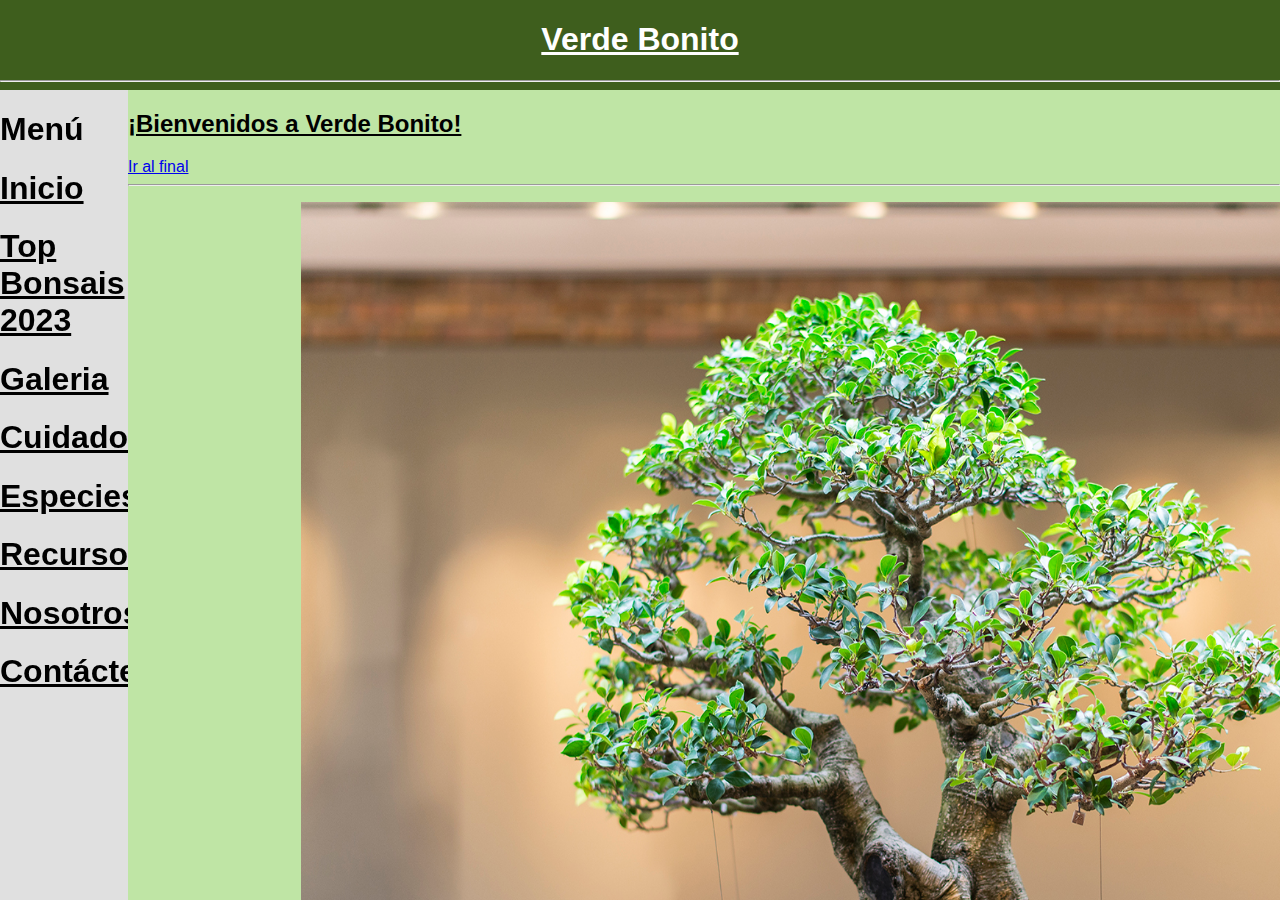
<file: src/main/resources/static/index.html>
<!DOCTYPE html>

<html>
    <head>
        <title>Verde Bonito</title>
        <meta charset="UTF-8">
        <link href="css/estilo.css" rel="stylesheet" type="text/css"/>
    </head>
    <body class="body">
        <header class="header">
            <nav>
                <a href="index.html"><h1>Verde Bonito</h1></a>
            </nav>
            <hr>
        </header>
        <aside class="aside">
            <h1>Menú</h1>
            <nav>
                <a href="index.html"><h1>Inicio</h1></a>
                <a href="topBonsais.html"><h1>Top Bonsais 2023</h1></a>
                <a href="galeria.html"><h1>Galeria</h1></a>
                <a href="cuidados.html"><h1>Cuidados</h1></a>
                <a href="especies.html"><h1>Especies</h1></a>
                <a href="recursos.html"><h1>Recursos</h1></a>
                <a href="nosotros.html"><h1>Nosotros</h1></a>
                <a href="contactenos.html"><h1>Contáctenos</h1></a>
            </nav>
        </aside>
        <section class="section">
            <a name="inicio"></a>
            <h2><u>¡Bienvenidos a Verde Bonito!</u></h2>
            <a href="#final"> Ir al final </a><hr>            
            <figure class="figure">
                <img src="imagenes/Back-of-bonsai-ficus-1416984470.jpg" alt="" height="1000" width="1200"/>
            </figure>
            <figure class="figure">
                <img src="imagenes/otzst7a0iw121-949507223.jpg" alt="" height="1000" width="1200"/>
            </figure>
            <a href="#inicio">Ir al inicio</a>
            <a name="final"></a>
        </section>
    </body>
</html>
</file>
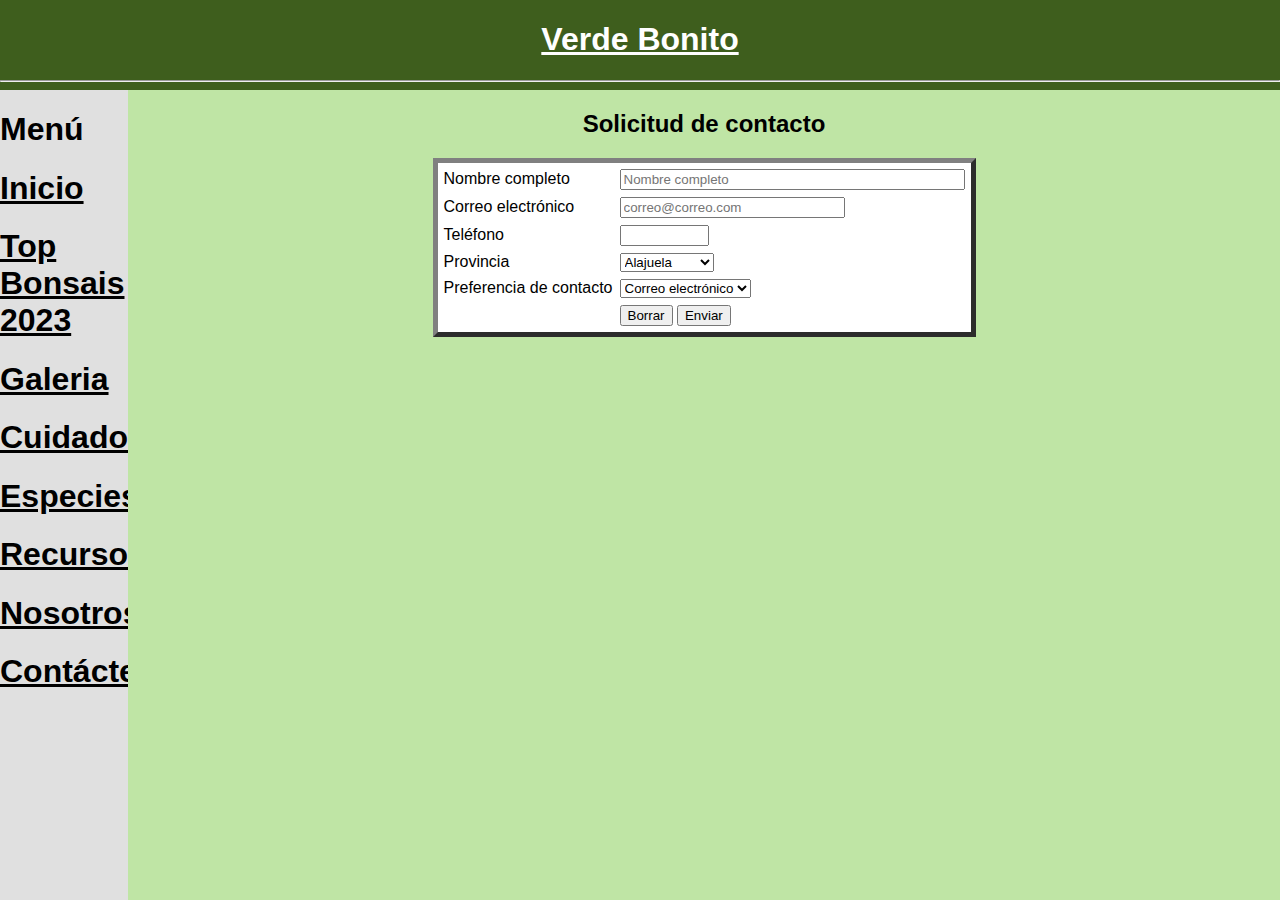
<file: src/main/resources/static/contactenos.html>
<!DOCTYPE html>

<html>
    <head>
        <title>Verde Bonito</title>
        <meta charset="UTF-8">
        <link href="css/estilo.css" rel="stylesheet" type="text/css"/>
    </head>
    <body class="body">
        <header class="header">
            <nav>
                <a href="index.html"><h1>Verde Bonito</h1></a>
            </nav>
            <hr>
        </header>
        <aside class="aside">
            <h1>Menú</h1>
            <nav>
                <a href="index.html"><h1>Inicio</h1></a>
                <a href="topBonsais.html"><h1>Top Bonsais 2023</h1></a>
                <a href="galeria.html"><h1>Galeria</h1></a>
                <a href="cuidados.html"><h1>Cuidados</h1></a>
                <a href="especies.html"><h1>Especies</h1></a>
                <a href="recursos.html"><h1>Recursos</h1></a>
                <a href="nosotros.html"><h1>Nosotros</h1></a>
                <a href="contactenos.html"><h1>Contáctenos</h1></a>
            </nav>
        </aside>
    <body class="body">
        <section class="section">
            <article>
                <h2>Solicitud de contacto</h2>

                <form action="#">
                    <div class="table-container">
                        <table class="table">                        
                            <tbody>
                                <tr>
                                    <td>Nombre completo</td>
                                    <td><input type="text" name="nombre" placeholder="Nombre completo"
                                               size="40"/></td>
                                </tr>
                                <tr>
                                    <td>Correo electrónico</td>
                                    <td><input type="email" 
                                               name="correo" placeholder="correo@correo.com"
                                               size="25"/></td>
                                </tr>
                                <tr>
                                    <td>Teléfono</td>
                                    <td><input type="tel" name="telefono"
                                               size="8"/></td>
                                </tr>                           
                                <tr>
                                    <td>Provincia</td>
                                    <td><select name="nivel">
                                            <option value="0">Alajuela</option>
                                            <option value="1">Cartago</option>
                                            <option value="0">Guanacaste</option>
                                            <option value="1">Heredia</option>
                                            <option value="0">Limón</option>
                                            <option value="1">Puntarenas</option>
                                            <option value="1">San José</option>
                                        </select></td>
                                </tr>
                                <tr>
                                    <td>Preferencia de contacto</td>
                                    <td><select name="nivel">
                                            <option value="0">Correo electrónico</option>
                                            <option value="1">Teléfono</option>
                                        </select></td>
                                </tr>
                                <tr>
                                    <td></td>
                                    <td><input type="reset" value="Borrar"/>
                                        <input type="submit" value="Enviar"/>
                                    </td>
                                </tr>
                            </tbody>
                        </table>
                    </div>
                </form>
            </article>
        </section>
    </body>
</html>
</file>
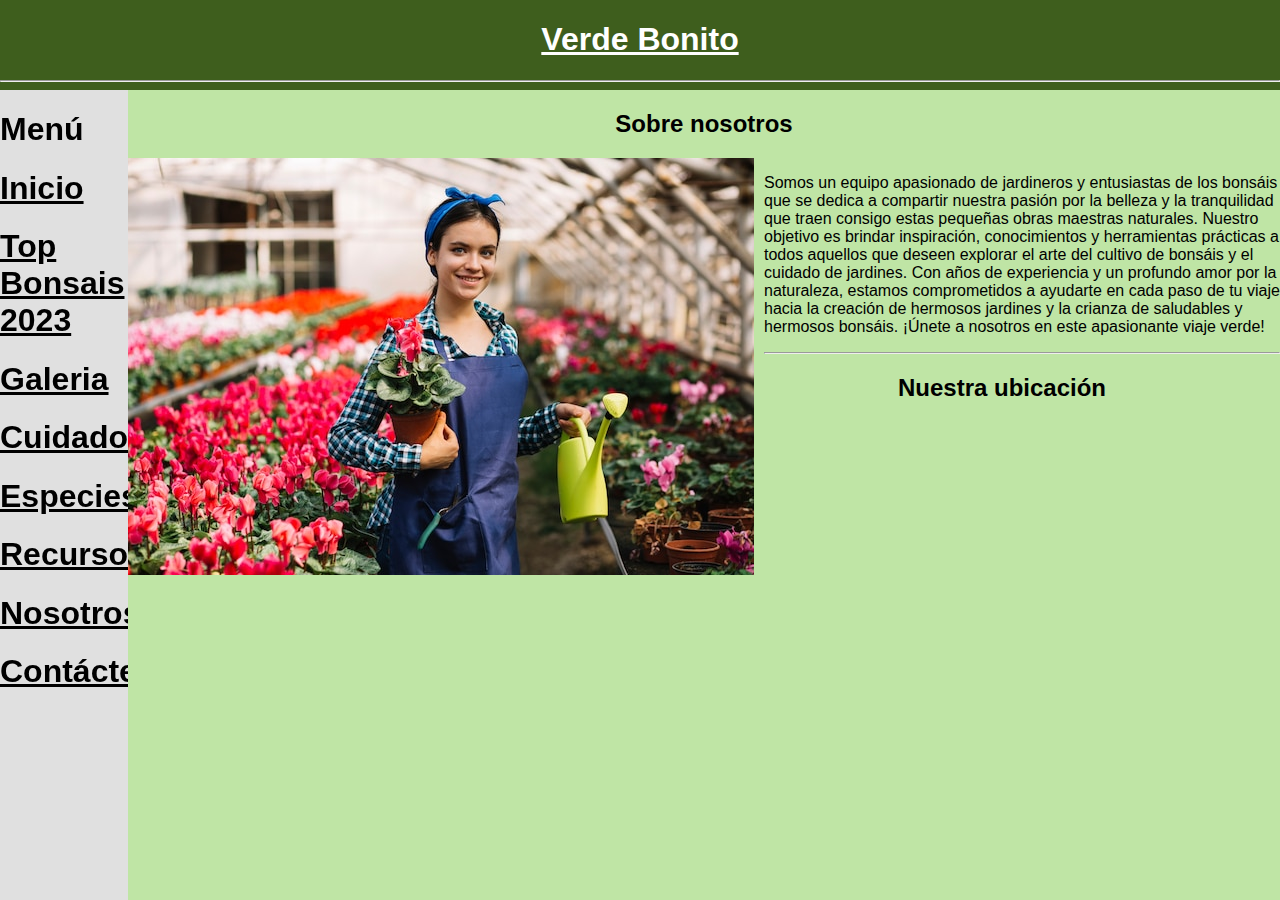
<file: src/main/resources/static/nosotros.html>
<!DOCTYPE html>

<html>
    <head>
        <title>Verde Bonito</title>
        <meta charset="UTF-8">
        <link href="css/estilo.css" rel="stylesheet" type="text/css"/>
    </head>
    <body class="body">
        <header class="header">
            <nav>
                <a href="index.html"><h1>Verde Bonito</h1></a>
            </nav>
            <hr>
        </header>
        <aside class="aside">
            <h1>Menú</h1>
            <nav>
                <a href="index.html"><h1>Inicio</h1></a>
                <a href="topBonsais.html"><h1>Top Bonsais 2023</h1></a>
                <a href="galeria.html"><h1>Galeria</h1></a>
                <a href="cuidados.html"><h1>Cuidados</h1></a>
                <a href="especies.html"><h1>Especies</h1></a>
                <a href="recursos.html"><h1>Recursos</h1></a>
                <a href="nosotros.html"><h1>Nosotros</h1></a>
                <a href="contactenos.html"><h1>Contáctenos</h1></a>
            </nav>
        </aside>
        <section class="section">
            <article>
                <h2>Sobre nosotros</h2>
                <div class="image-text-container">
                    <img src="imagenes/jardinera-trabajando-invernadero_23-2147918801-3690530539.jpg" alt=""/>
                    <p>Somos un equipo apasionado de jardineros y entusiastas de los bonsáis que se dedica a compartir nuestra pasión por la belleza y la tranquilidad que traen consigo estas pequeñas obras maestras naturales. Nuestro objetivo es brindar inspiración, conocimientos y herramientas prácticas a todos aquellos que deseen explorar el arte del cultivo de bonsáis y el cuidado de jardines. Con años de experiencia y un profundo amor por la naturaleza, estamos comprometidos a ayudarte en cada paso de tu viaje hacia la creación de hermosos jardines y la crianza de saludables y hermosos bonsáis. ¡Únete a nosotros en este apasionante viaje verde!</p>
                    <hr>
                    <figure>
                        <h2>Nuestra ubicación</h2>
                        <iframe src="https://www.google.com/maps/embed?pb=!1m18!1m12!1m3!1d3931.1298535633437!2d-83.89277642427076!3d9.83945967577515!2m3!1f0!2f0!3f0!3m2!1i1024!2i768!4f13.1!3m3!1m2!1s0x8fa1207d8c061c15%3A0x42393610a961038e!2sUCR%2C%20Centro%20de%20Investigaci%C3%B3n%20Jard%C3%ADn%20Bot%C3%A1nico%20Lankester%20(CIJBL)!5e0!3m2!1ses!2scr!4v1707284076871!5m2!1ses!2scr" width="600" height="450" style="border:0;" allowfullscreen="" loading="lazy" referrerpolicy="no-referrer-when-downgrade">
                        </iframe>
                    </figure>
                </div>
            </article>
        </section>
    </body>
</html>
</file>
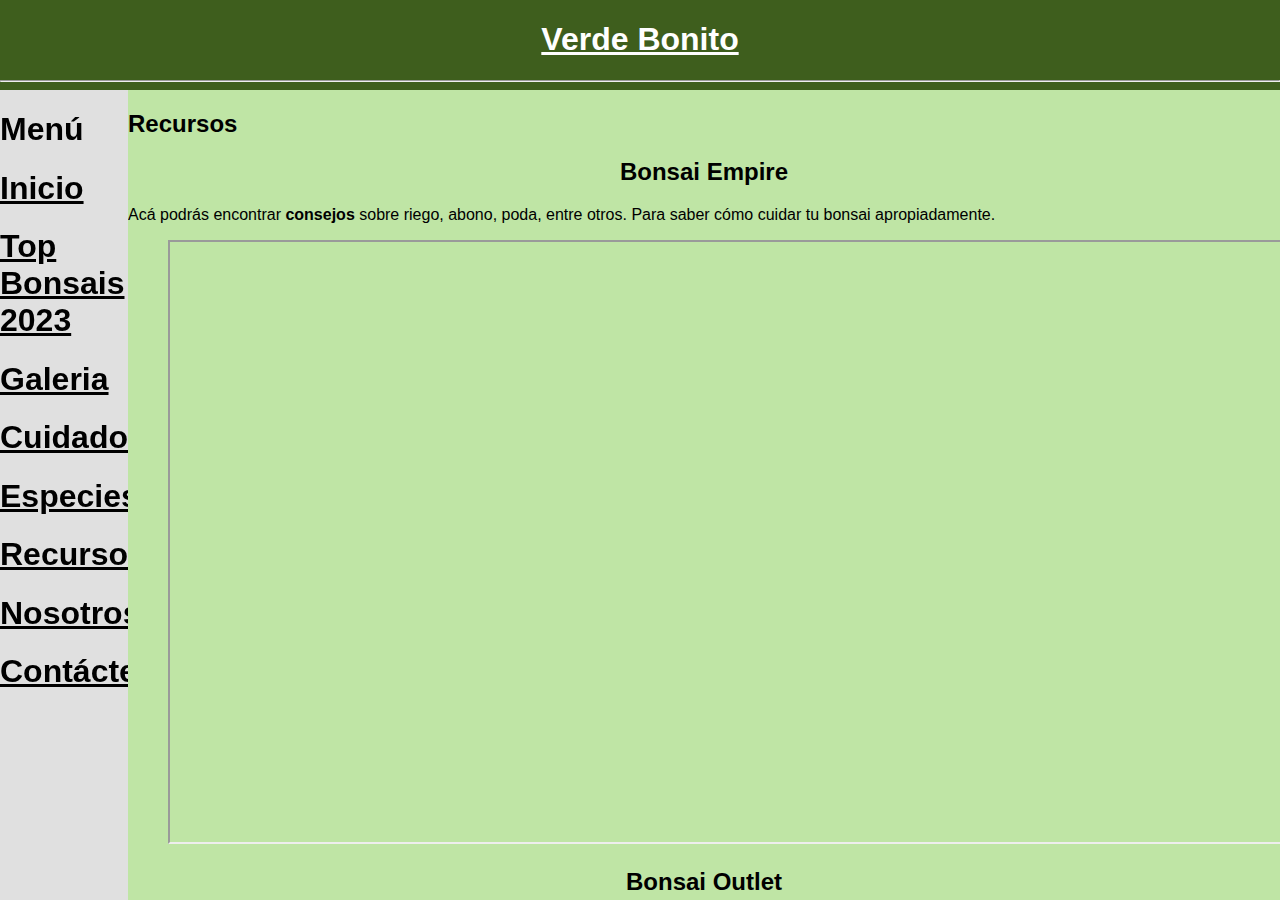
<file: src/main/resources/static/recursos.html>
<!DOCTYPE html>

<html>
    <head>
        <title>Verde Bonito</title>
        <meta charset="UTF-8">
        <link href="css/estilo.css" rel="stylesheet" type="text/css"/>
    </head>
    <body class="body">
        <header class="header">
            <nav>
                <a href="index.html"><h1>Verde Bonito</h1></a>
            </nav>
            <hr>
        </header>
        <aside class="aside">
            <h1>Menú</h1>
            <nav>
                <a href="index.html"><h1>Inicio</h1></a>
                <a href="topBonsais.html"><h1>Top Bonsais 2023</h1></a>
                <a href="galeria.html"><h1>Galeria</h1></a>
                <a href="cuidados.html"><h1>Cuidados</h1></a>
                <a href="especies.html"><h1>Especies</h1></a>
                <a href="recursos.html"><h1>Recursos</h1></a>
                <a href="nosotros.html"><h1>Nosotros</h1></a>
                <a href="contactenos.html"><h1>Contáctenos</h1></a>
            </nav>
        </aside>
        <section class="section">
            <h2>Recursos</h2>
            <article>
                <h2>Bonsai Empire</h2>
                <p>Acá podrás encontrar <strong>consejos</strong> sobre riego, abono, poda, entre otros. Para saber cómo cuidar tu bonsai apropiadamente.</p>
                <figure>
                    <iframe src="https://www.bonsaiempire.com/" width=1400 height="600">
                    </iframe>
                </figure>
            </article>
            <article>
                <h2>Bonsai Outlet</h2>
                <p>Acá podrás encontrar contenido similar a Bonsai Empire, pero adicionalmente <strong>podrás adquirir bonsais y herramientas.</strong></p>
                <figure>
                    <iframe src="https://www.bonsaioutlet.com/bonsai-trees/" width=1400 height="600">
                    </iframe>
                </figure>
            </article>
        </section>
    </body>
</html>
</file>
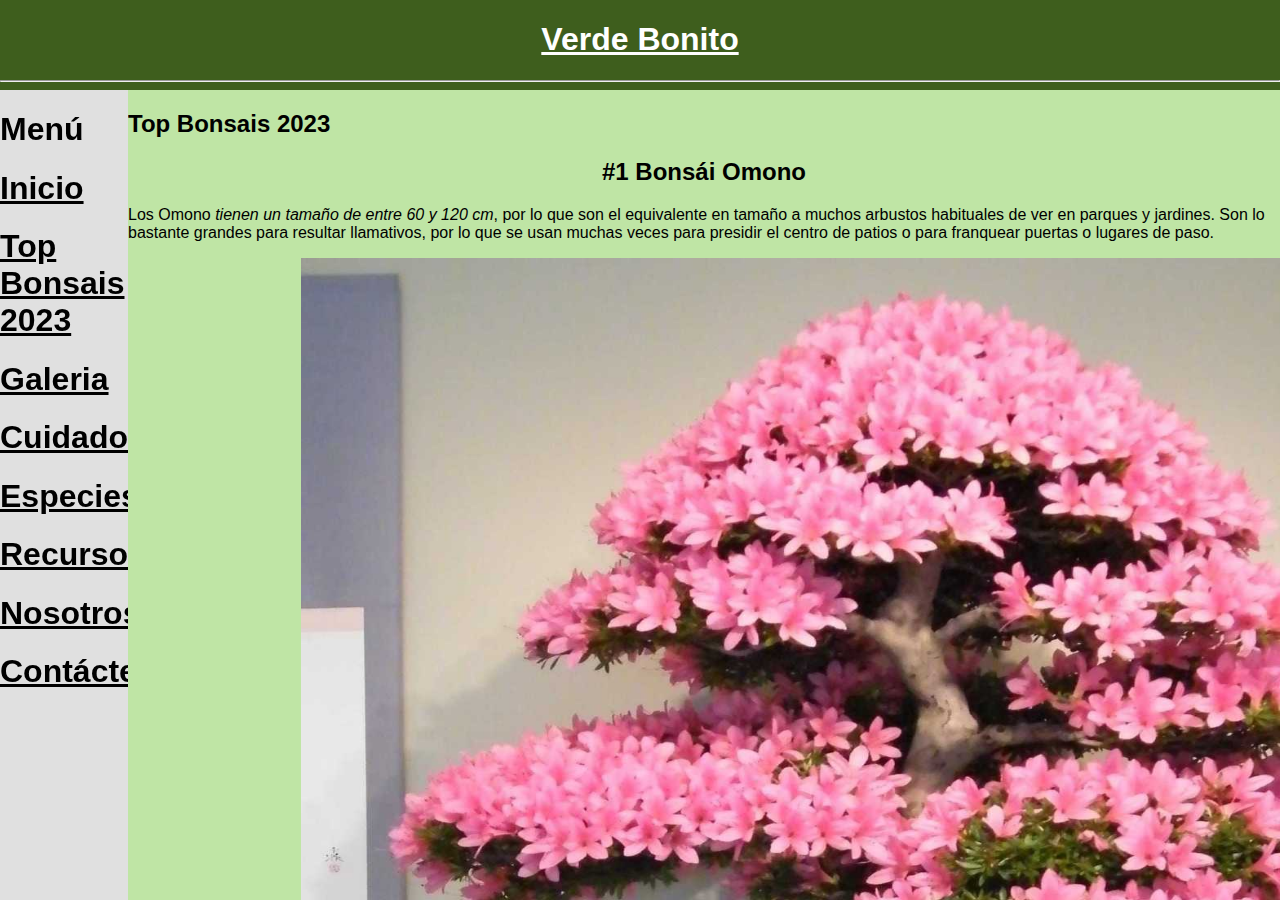
<file: src/main/resources/static/topBonsais.html>
<!DOCTYPE html>

<html>
    <head>
        <title>Verde Bonito</title>
        <meta charset="UTF-8">
        <link href="css/estilo.css" rel="stylesheet" type="text/css"/>
    </head>
    <body class="body">
        <header class="header">
            <nav>
                <a href="index.html"><h1>Verde Bonito</h1></a>
            </nav>
            <hr>
        </header>
        <aside class="aside">
            <h1>Menú</h1>
            <nav>
                <a href="index.html"><h1>Inicio</h1></a>
                <a href="topBonsais.html"><h1>Top Bonsais 2023</h1></a>
                <a href="galeria.html"><h1>Galeria</h1></a>
                <a href="cuidados.html"><h1>Cuidados</h1></a>
                <a href="especies.html"><h1>Especies</h1></a>
                <a href="recursos.html"><h1>Recursos</h1></a>
                <a href="nosotros.html"><h1>Nosotros</h1></a>
                <a href="contactenos.html"><h1>Contáctenos</h1></a>
            </nav>
        </aside>
        <section class="section">
            <h2>Top Bonsais 2023</h2>
            <article>
                <h2>#1 Bonsái Omono</h2>
                <p>Los Omono <i>tienen un tamaño de entre 60 y 120 cm</i>, por lo que son el equivalente en tamaño a muchos arbustos habituales de ver en parques y jardines. Son lo bastante grandes para resultar llamativos, por lo que se usan muchas veces para presidir el centro de patios o para franquear puertas o lugares de paso.</p>
                <figure class="figure">
                    <img src="imagenes/6.-bonsai-Omono-satsuki-azalea-japones-4-2300619783.jpg" alt="" height="1000" width="1200"/>
                </figure>
            </article>

            <article>
                <h2>#2 Bonsái Moyogi</h2>
                <p>Es también <i>conocido como estilo vertical informal</i>. Se busca un tronco curvo en cualquiera de los tres ejes, con ramas alternas a ambos lados que salen de las zonas curvas del tronco.</p>
                <figure class="figure">
                    <img src="imagenes/bonsai-moyogi-830x769-255283530.jpg" alt="" height="1000" width="1200"/>
                </figure>
            </article>

            <article>
                <h2>#3 Bonsái Hokidachi</h2>
                <p>También <i>se le llama paraguas o escoba</i>. El estilo de bonsái Hokidachi busca formar una cúpula tupida como la de un paraguas, uniforme y que cubra por completo las ramas con sus hojas.</p>
                <figure class="figure">
                    <img src="imagenes/ea3a69ff-hokidachi-broomstyle-ficus-jerome-kellerhals-016-463009019.jpeg" alt="" height="1000" width="1200"/>
                </figure>
            </article>
        </section>
    </body>
</html>
</file>
<file: src/main/resources/static/css/estilo.css>
/* 
    Created on : 3 feb. 2024, 21:33:50
    Author     : Genn
*/

body {
    margin: 0;
    box-sizing: border-box;
    font-family: sans-serif;

}
.header {
    position: fixed;
    top: 0;
    left: 0;
    width: 100%;
    height: 90px;
    background-color: #3E5E1D;
    text-align: center;
}

.header nav a {
    color: white;
}

.figure{
    display: block;
    margin-left: 15%;
    margin-right: 25%;
} 

.aside {
    position: fixed;
    top: 10%;
    left: 0;
    width: 10%;
    height: 90%;
    background-color: #E0E0E0;
}

.aside nav a {
    color: black;
}
.section {
    position: fixed;
    top: 10%;
    left: 10%;
    width: 90%;
    height: 90%;
    background-color: #BFE5A5;
    overflow-y: scroll;
}

.table-container {
    display: flex;
    justify-content: center;
}

.table {
    border-style: outset;
    border-width: 5px;
    background-color: #FFFFFF;
    border-spacing: 5px;
}

.section article h2 {
    text-align: center;
}

.image-text-container {
    overflow: auto; 
}

.image-text-container img {
    float: left; 
    margin-right: 10px;
    top: 15%;
}
</file>
